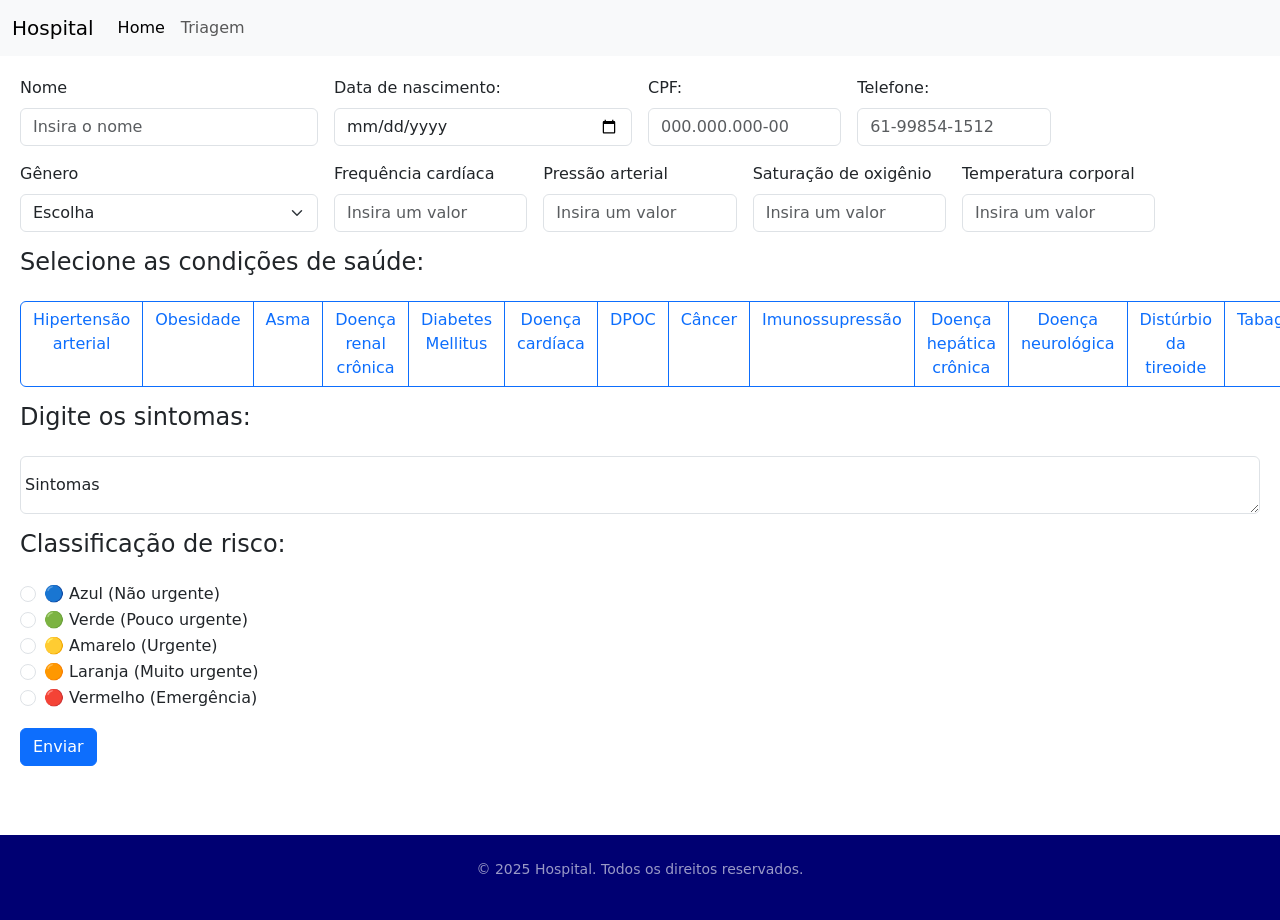
<file: triagem.html>
<!DOCTYPE html>
<html lang="pt-BR">

<head>
    <meta charset='utf-8'>
    <meta http-equiv='X-UA-Compatible' content='IE=edge'>
    <title>Triagem</title>
    <meta name='viewport' content='width=device-width, initial-scale=1'>
    <link rel='stylesheet' type='text/css' media='screen' href='triagem.css'>
    <link href="https://cdn.jsdelivr.net/npm/bootstrap@5.3.8/dist/css/bootstrap.min.css" rel="stylesheet"
        integrity="sha384-sRIl4kxILFvY47J16cr9ZwB07vP4J8+LH7qKQnuqkuIAvNWLzeN8tE5YBujZqJLB" crossorigin="anonymous">
</head>

<body>
    <nav class="navbar navbar-expand-lg bg-body-tertiary">
        <div class="container-fluid">
            <a class="navbar-brand" href="index.html">Hospital</a>
            <button class="navbar-toggler" type="button" data-bs-toggle="collapse" data-bs-target="#navbarNavAltMarkup"
                aria-controls="navbarNavAltMarkup" aria-expanded="false" aria-label="Toggle navigation">
                <span class="navbar-toggler-icon"></span>
            </button>
            <div class="collapse navbar-collapse" id="navbarNavAltMarkup">
                <div class="navbar-nav">
                    <a class="nav-link active" aria-current="page" href="index.html">Home</a>
                    <a class="nav-link" href="triagem.html">Triagem</a>
                </div>
            </div>
        </div>
    </nav>

    <form method="get" action="relatoriotriagem.html" class="row g-3 needs-validation" novalidate>

        <div class="col-md-3">
            <label for="inputNome" class="form-label">Nome</label>
            <input type="text" class="form-control" placeholder="Insira o nome" id="inputNome" name="nome" required>
            <div class="invalid-feedback">Coloque um nome</div>
        </div>

        <div class="col-md-3">
            <label for="inputNascimento" class="form-label">Data de nascimento:</label>
            <div class="input-group has-validation">
                <input type="date" class="form-control" id="inputNascimento" name="nascimento" required>
                <div class="invalid-feedback">Coloque uma data de nascimento</div>
            </div>
        </div>

        <div class="col-md-2">
            <label for="inputCpf" class="form-label">CPF:</label>
            <input type="text" name="cpf" placeholder="000.000.000-00" class="form-control" id="inputCpf" required>
            <div class="invalid-feedback">Coloque um CPF válido!</div>
        </div>

        <div class="col-md-2">
            <label for="inputTelefone" class="form-label">Telefone:</label>
            <input type="tel" name="telefone" placeholder="61-99854-1512" class="form-control" id="inputTelefone" required>
            <div class="invalid-feedback">Coloque um telefone válido!</div>
        </div>

        <div class="col-md-3">
            <label for="inputSexo" class="form-label">Gênero</label>
            <select name="sexo" class="form-select" id="inputSexo" required>
                <option selected disabled value="">Escolha</option>
                <option>Mulher</option>
                <option>Homem</option>
                <option>Outros</option>
            </select>
            <div class="invalid-feedback">Coloque o Gênero correto</div>
        </div>

        <div class="col-md-2">
            <label for="inputFrequencia" class="form-label">Frequência cardíaca</label>
            <input type="number" class="form-control" placeholder="Insira um valor" id="inputFrequencia" name="frencorpo" required>
            <div class="invalid-feedback">Coloque a Frequência cardíaca correta</div>
        </div>

        <div class="col-md-2">
            <label for="inputPressao" class="form-label">Pressão arterial</label>
            <input type="number" class="form-control" placeholder="Insira um valor" id="inputPressao" name="presscorpo" required>
            <div class="invalid-feedback">Coloque a Pressão arterial correta</div>
        </div>

        <div class="col-md-2">
            <label for="inputSaturacao" class="form-label">Saturação de oxigênio</label>
            <input type="number" class="form-control" placeholder="Insira um valor" id="inputSaturacao" name="saturacorpo" required>
            <div class="invalid-feedback">Coloque a Saturação de oxigênio correta</div>
        </div>

        <div class="col-md-2">
            <label for="inputTemperatura" class="form-label">Temperatura corporal</label>
            <input type="text" class="form-control" placeholder="Insira um valor" id="inputTemperatura" name="tempcorpo" required>
            <div class="invalid-feedback">Coloque a Temperatura corporal correta</div>
        </div>

        <h4>Selecione as condições de saúde:</h4>
        <div class="btn-group" role="group" aria-label="Basic checkbox toggle button group">
            <input type="checkbox" class="btn-check" id="btncheck1" autocomplete="off" name="hipercorpo">
            <label class="btn btn-outline-primary" for="btncheck1">Hipertensão arterial</label>

            <input type="checkbox" class="btn-check" id="btncheck2" autocomplete="off" name="obesidadecorpo">
            <label class="btn btn-outline-primary" for="btncheck2">Obesidade</label>

            <input type="checkbox" class="btn-check" id="btncheck3" autocomplete="off" name="asmacorpo">
            <label class="btn btn-outline-primary" for="btncheck3">Asma</label>

            <input type="checkbox" class="btn-check" id="btncheck4" autocomplete="off" name="renalcorpo">
            <label class="btn btn-outline-primary" for="btncheck4">Doença renal crônica</label>

            <input type="checkbox" class="btn-check" id="btncheck5" autocomplete="off" name="diabetescorpo">
            <label class="btn btn-outline-primary" for="btncheck5">Diabetes Mellitus</label>

            <input type="checkbox" class="btn-check" id="btncheck6" autocomplete="off" name="cardiacacorpo">
            <label class="btn btn-outline-primary" for="btncheck6">Doença cardíaca</label>

            <input type="checkbox" class="btn-check" id="btncheck7" autocomplete="off" name="dpoccorpo">
            <label class="btn btn-outline-primary" for="btncheck7">DPOC</label>

            <input type="checkbox" class="btn-check" id="btncheck8" autocomplete="off" name="cancercorpo">
            <label class="btn btn-outline-primary" for="btncheck8">Câncer</label>

            <input type="checkbox" class="btn-check" id="btncheck9" autocomplete="off" name="imunossuprimidocorpo">
            <label class="btn btn-outline-primary" for="btncheck9">Imunossupressão</label>

            <input type="checkbox" class="btn-check" id="btncheck10" autocomplete="off" name="hepaticacorpo">
            <label class="btn btn-outline-primary" for="btncheck10">Doença hepática crônica</label>

            <input type="checkbox" class="btn-check" id="btncheck11" autocomplete="off" name="neurologicacorpo">
            <label class="btn btn-outline-primary" for="btncheck11">Doença neurológica</label>

            <input type="checkbox" class="btn-check" id="btncheck12" autocomplete="off" name="tireoidianacorpo">
            <label class="btn btn-outline-primary" for="btncheck12">Distúrbio da tireoide</label>

            <input type="checkbox" class="btn-check" id="btncheck13" autocomplete="off" name="tabagismocorpo">
            <label class="btn btn-outline-primary" for="btncheck13">Tabagismo</label>

            <input type="checkbox" class="btn-check" id="btncheck14" autocomplete="off" name="alcoolismocorpo">
            <label class="btn btn-outline-primary" for="btncheck14">Alcoolismo</label>

            <input type="checkbox" class="btn-check" id="btncheck15" autocomplete="off" name="artritecorpo">
            <label class="btn btn-outline-primary" for="btncheck15">Artrite/Reumatismo</label>

            <input type="checkbox" class="btn-check" id="btncheck16" autocomplete="off" name="nenhumacorpo">
            <label class="btn btn-outline-secondary" for="btncheck16">Nenhuma das anteriores</label>
        </div>

        <h4>Digite os sintomas:</h4>
        <div class="form-floating">
            <textarea class="form-control" name="sintomascorpo" placeholder="Sintomas" id="floatingTextarea" required></textarea>
            <label for="floatingTextarea">Sintomas</label>
            <div class="invalid-feedback">Coloque algum sintoma</div>
        </div>

        <h4>Classificação de risco:</h4>
        <div class="mx-auto">
            <div class="form-check">
                <input class="form-check-input" type="radio" name="prioridade" id="radio1" value="azul"  >
                <label class="form-check-label" for="radio1">🔵 Azul (Não urgente)</label>
            </div>
            <div class="form-check">
                <input class="form-check-input" type="radio" name="prioridade" id="radio2" value="verde">
                <label class="form-check-label" for="radio2">🟢 Verde (Pouco urgente)</label>
            </div>
            <div class="form-check">
                <input class="form-check-input" type="radio" name="prioridade" id="radio3" value="amarelo">
                <label class="form-check-label" for="radio3">🟡 Amarelo (Urgente)</label>
            </div>
            <div class="form-check">
                <input class="form-check-input" type="radio" name="prioridade" id="radio4" value="laranja">
                <label class="form-check-label" for="radio4">🟠 Laranja (Muito urgente)</label>
            </div>
            <div class="form-check">
                <input class="form-check-input" type="radio" name="prioridade" id="radio5" value="vermelho">
                <label class="form-check-label" for="radio5">🔴 Vermelho (Emergência)</label>
            </div>
        </div>

        <div class="col-12">
            <button class="btn btn-primary" type="submit">Enviar</button>
        </div>
    </form>

    <footer>
        <p>© 2025 Hospital. Todos os direitos reservados.</p>
    </footer>

    <script src="https://cdn.jsdelivr.net/npm/bootstrap@5.3.8/dist/js/bootstrap.bundle.min.js"
        integrity="sha384-FKyoEForCGlyvwx9Hj09JcYn3nv7wiPVlz7YYwJrWVcXK/BmnVDxM+D2scQbITxI"
        crossorigin="anonymous"></script>
    <script src="triagem.js"></script>
</body>

</html>
</file>
<file: triagem.css>
form{
    padding: 20px 20px;
}

footer {
    background-color: rgb(0, 0, 114);
    color: rgba(255,255,255,0.6);
    text-align: center;
    padding: 24px 40px;
    font-size: 0.875rem;
    margin-top: 49px;
}
</file>
